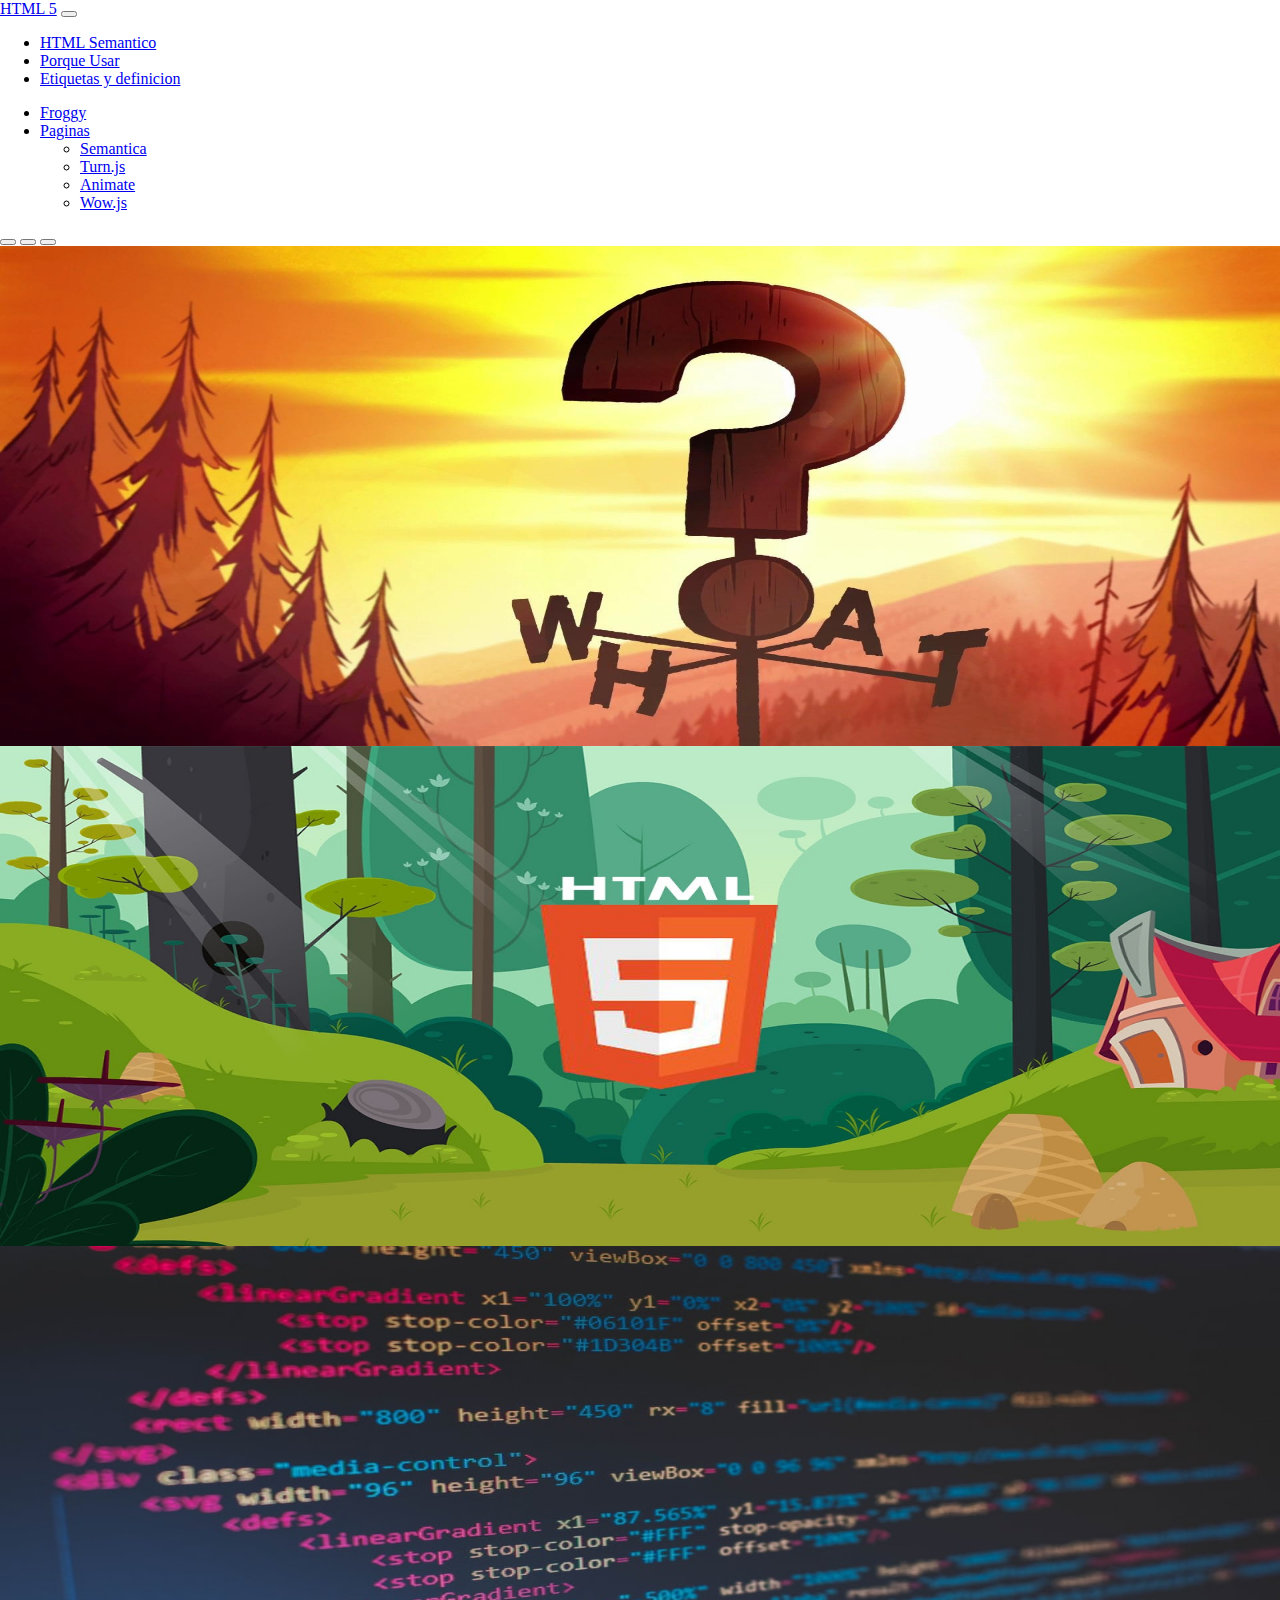
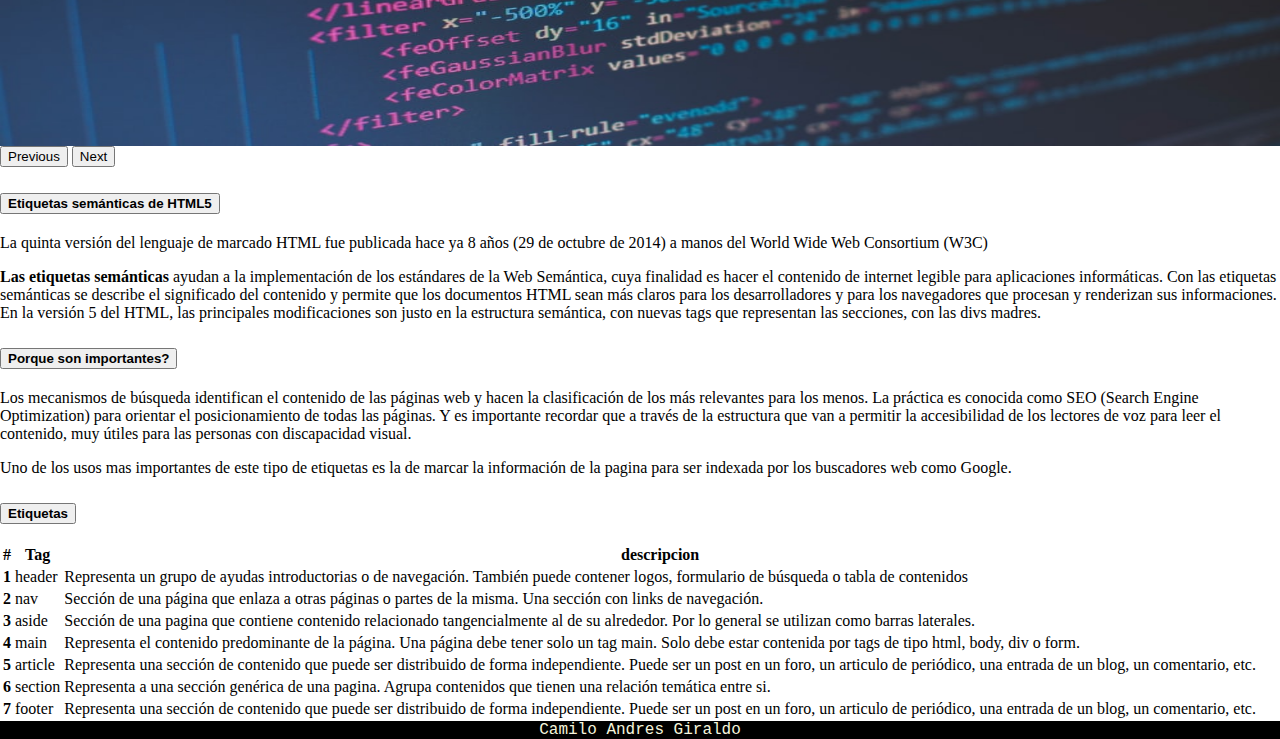
<file: index.html>
<!DOCTYPE html>
<html lang="es">
<head>
    <meta charset="UTF-8">
    <meta http-equiv="X-UA-Compatible" content="IE=edge">
    <meta name="viewport" content="width=device-width, initial-scale=1.0">
    <title>Etiquetas Semanticas</title>
    <!-- CSS only -->
    <link href="https://cdn.jsdelivr.net/npm/bootstrap@5.2.0-beta1/dist/css/bootstrap.min.css" rel="stylesheet" integrity="sha384-0evHe/X+R7YkIZDRvuzKMRqM+OrBnVFBL6DOitfPri4tjfHxaWutUpFmBp4vmVor" crossorigin="anonymous">
    <link rel="stylesheet" href="css/style.css">

    
</head>
<body>
    <!-- Barra de navegacion -->
    <nav class="navbar navbar-expand-lg navbar-dark bg-dark navbar-dark fixed-top">
        <div class="container-fluid">
          <heater>
            <a class="navbar-brand" href="#">HTML 5</a>
          </heater>
          <button class="navbar-toggler" type="button" data-bs-toggle="collapse" data-bs-target="#navbarNav" aria-controls="navbarNav" aria-expanded="false" aria-label="Toggle navigation">
            <span class="navbar-toggler-icon"></span>
          </button>
          <div class="collapse navbar-collapse" id="navbarNav">
            <ul class="navbar-nav">
              <li class="nav-item">
                <a class="nav-link" href="#HTML1">HTML Semantico</a>
              </li>
              <li class="nav-item">
                <a class="nav-link" href="#HTML2">Porque Usar</a>
              </li>
              <li class="nav-item">
                <a class="nav-link" href="#HTML3">Etiquetas y definicion</a>
              </li>
            </ul>
          </div>

          <div class="offcanvas offcanvas-end text-bg-dark" tabindex="-1" id="offcanvasDarkNavbar" aria-labelledby="offcanvasDarkNavbarLabel">
            <div class="offcanvas-body">
              <ul class="navbar-nav justify-content-end flex-grow-1 pe-3">
                <li class="nav-item">
                  <a class="nav-link active" aria-current="page" href="https://drive.google.com/drive/folders/13ODdXDtyMtMBYa1hM62sfiTImOm12oAs?usp=sharing">Froggy</a>
                </li>
                <li class="nav-item dropdown">
                  <a class="nav-link dropdown-toggle" href="#" role="button" data-bs-toggle="dropdown" aria-expanded="false">
                    Paginas       
                  </a>
                  <ul class="dropdown-menu dropdown-menu-dark">
                    <li><a class="dropdown-item" href="index.html">Semantica</a></li>
                    <li><a class="dropdown-item" href="pages/turn.html">Turn.js</a></li>
                    <li><a class="dropdown-item" href="pages/animate.html">Animate</a></li>
                    <li><a class="dropdown-item" href="#">Wow.js</a></li>
                  </ul>
                </li>
              </ul>
            </div>
          </div>
        </div>
      </nav>
      <!-- Termina barra de navegacion -->

      <!-- Empieza carrusel -->
      <section >
        <div id="carouselExampleIndicators" class="carousel slide" data-bs-ride="true">
          <div class="carousel-indicators">
            <button type="button" data-bs-target="#carouselExampleIndicators" data-bs-slide-to="0" class="active" aria-current="true" aria-label="Slide 1"></button>
            <button type="button" data-bs-target="#carouselExampleIndicators" data-bs-slide-to="1" aria-label="Slide 2"></button>
            <button type="button" data-bs-target="#carouselExampleIndicators" data-bs-slide-to="2" aria-label="Slide 3"></button>
          </div>
          <div class="carousel-inner">
            <div class="carousel-item active section">
              <img src="images/what.jpg" class="d-block img" width="100%" height="100%" >
            </div>
            <div class="carousel-item section">
              <img src="images/html.jpg" class="d-block w-100 img" width="100%" height="100%" >
            </div>
            <div class="carousel-item section">
              <img src="images/htmlcode.jpg" class="d-block w-100 img" width="100%" height="100%" >
            </div>
          </div>
          <button class="carousel-control-prev" type="button" data-bs-target="#carouselExampleIndicators" data-bs-slide="prev">
            <span class="carousel-control-prev-icon" aria-hidden="true"></span>
            <span class="visually-hidden">Previous</span>
          </button>
          <button class="carousel-control-next" type="button" data-bs-target="#carouselExampleIndicators" data-bs-slide="next">
            <span class="carousel-control-next-icon" aria-hidden="true"></span>
            <span class="visually-hidden">Next</span>
          </button>
        </div>
      </section>
      <!-- Termina carrusel -->


      <!-- Empieza info -->
      <div class="accordion" id="accordionPanelsStayOpenExample">
        <div class="accordion-item">
          <h2 class="accordion-header" id="panelsStayOpen-headingOne">
            <button class="accordion-button" type="button" data-bs-toggle="collapse" data-bs-target="#panelsStayOpen-collapseOne" aria-expanded="true" aria-controls="panelsStayOpen-collapseOne">
            <strong id="HTML1"> Etiquetas semánticas de HTML5 </strong>
            </button>
          </h2>
          <div id="panelsStayOpen-collapseOne" class="accordion-collapse collapse show" aria-labelledby="panelsStayOpen-headingOne">
            <div class="accordion-body">
              <article>
                <p>La quinta versión del lenguaje de marcado HTML fue publicada hace ya 8 años (29 de octubre de 2014) a manos del World Wide Web Consortium (W3C)</p>
                <p>
                <strong> Las etiquetas semánticas </strong> ayudan a la implementación de los estándares de la Web Semántica, cuya finalidad es hacer el contenido de internet legible para aplicaciones informáticas. Con las etiquetas semánticas se describe el significado del contenido y permite que los documentos HTML sean más claros para los desarrolladores y para los navegadores que procesan y renderizan sus informaciones. En la versión 5 del HTML, las principales modificaciones son justo en la estructura semántica, con nuevas tags que representan las secciones, con las divs madres. 
                </p>
              </article>
            </div>
          </div>
        </div>
        <div class="accordion-item">
          <h2 class="accordion-header" id="panelsStayOpen-headingTwo">
            <button class="accordion-button collapsed" type="button" data-bs-toggle="collapse" data-bs-target="#panelsStayOpen-collapseTwo" aria-expanded="false" aria-controls="panelsStayOpen-collapseTwo">
             <strong id="HTML2"> Porque son importantes? </strong>
            </button>
          </h2>
          <div id="panelsStayOpen-collapseTwo" class="accordion-collapse collapse" aria-labelledby="panelsStayOpen-headingTwo">
            <div class="accordion-body">
                <p>
                    Los mecanismos de búsqueda identifican el contenido de las páginas web y hacen la clasificación de los más relevantes para los menos. La práctica es conocida como SEO (Search Engine Optimization) para orientar el posicionamiento de todas las páginas. Y es importante recordar que a través de la estructura que van a permitir la accesibilidad de los lectores de voz para leer el contenido, muy útiles para las personas con discapacidad visual.
                </p>
                <p>
                    Uno de los usos mas importantes de este tipo de etiquetas es la de marcar la información de la pagina para ser indexada por los buscadores web como Google.
                </p>
            </div>
          </div>
        </div>
        <div class="accordion-item">
          <h2 class="accordion-header" id="panelsStayOpen-headingThree">
            <button class="accordion-button collapsed" type="button" data-bs-toggle="collapse" data-bs-target="#panelsStayOpen-collapseThree" aria-expanded="false" aria-controls="panelsStayOpen-collapseThree">
              <strong id="HTML3"> Etiquetas </strong>
            </button>
          </h2>
          <div id="panelsStayOpen-collapseThree" class="accordion-collapse collapse" aria-labelledby="panelsStayOpen-headingThree">
            <div class="accordion-body">
                <table class="table">
                    <thead>
                      <tr>
                        <th scope="col">#</th>
                        <th scope="col">Tag</th>
                        <th scope="col">descripcion</th>
                      </tr>
                    </thead>
                    <tbody>
                      <tr>
                        <th scope="row">1</th>
                        <td> header </td>
                        <td> Representa un grupo de ayudas introductorias o de navegación.
                            También puede contener logos, formulario de búsqueda o tabla de contenidos</td>

                      </tr>
                      <tr>
                        <th scope="row">2</th>
                        <td>nav</td>
                        <td>Sección de una página que enlaza a otras páginas o partes de la misma.
                            Una sección con links de navegación.</td>
                      </tr>
                      <tr>
                        <th scope="row">3</th>
                        <td>aside</td>
                        <td>Sección de una pagina que contiene contenido relacionado tangencialmente al de su alrededor.
                            Por lo general se utilizan como barras laterales.</td>
                      </tr>
                      <tr>
                        <th scope="row">4</th>
                        <td>main</td>
                        <td>Representa el contenido predominante de la página.
                            Una página debe tener solo un tag main.
                            Solo debe estar contenida por tags de tipo html, body, div o form.</td>
                      </tr>
                      <tr>
                        <th scope="row">5</th>
                        <td>article</td>
                        <td>Representa una sección de contenido que puede ser distribuido de forma independiente.
                            Puede ser un post en un foro, un articulo de periódico, una entrada de un blog, un comentario, etc.</td>
                      </tr>
                      <tr>
                        <th scope="row">6</th>
                        <td>section</td>
                        <td>Representa a una sección genérica de una pagina. Agrupa contenidos que tienen una relación temática entre si.</td>
                      </tr>
                      <tr>
                        <th scope="row">7</th>
                        <td>footer</td>
                        <td>Representa una sección de contenido que puede ser distribuido de forma independiente.
                            Puede ser un post en un foro, un articulo de periódico, una entrada de un blog, un comentario, etc.</td>
                      </tr>
                    </tbody>
                  </table>
            </div>
          </div>
        </div>
      </div>
      <!-- Termina info -->

    <footer class="camilo">
      Camilo Andres Giraldo
    </footer>

    <!-- JavaScript Bundle with Popper -->
    <script src="https://cdn.jsdelivr.net/npm/bootstrap@5.2.0-beta1/dist/js/bootstrap.bundle.min.js" integrity="sha384-pprn3073KE6tl6bjs2QrFaJGz5/SUsLqktiwsUTF55Jfv3qYSDhgCecCxMW52nD2" crossorigin="anonymous"></script>  
</body>
</html>
</file>
<file: css/style.css>
*{
    box-sizing: border-box;
}
body{
    margin: 0;
    padding: 0;
}
.img{
    max-width: 100%;
    max-height: 100%;
}
.section{
    height: 500px;
    width: 100%;
}
.camilo{
    display: flex;
    justify-content: center;
    background-color: black;
    color: beige;
    font-family: 'Courier New', Courier, monospace;
}
</file>
